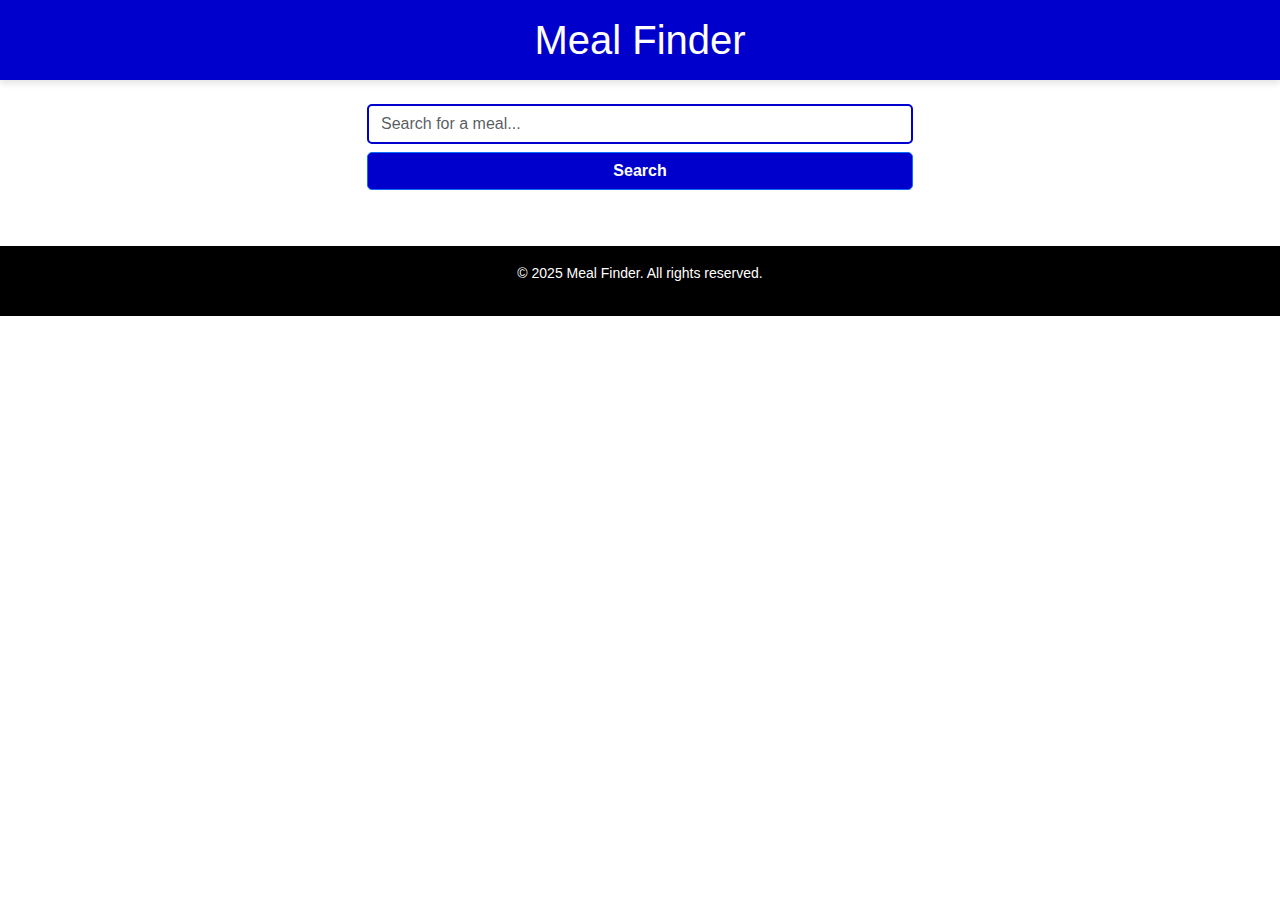
<file: index.html>
<!DOCTYPE html>
<html lang="en">
<head>
  <meta charset="UTF-8">
  <meta name="viewport" content="width=device-width, initial-scale=1.0">
  <title>Meal Finder</title>
  <link href="https://cdn.jsdelivr.net/npm/bootstrap@5.3.3/dist/css/bootstrap.min.css" rel="stylesheet" integrity="sha384-QWTKZyjpPEjISv5WaRU9OFeRpok6YctnYmDr5pNlyT2bRjXh0JMhjY6hW+ALEwIH" crossorigin="anonymous">
  <link rel="stylesheet" href="styles.css">
</head>
<body>
  <!-- Header -->
  <header>
    <h1>Meal Finder</h1>
  </header>

  <!-- Search Bar -->
  <div class="container mt-4">
    <div class="row justify-content-center">
      <div class="col-md-6">
        <input id="search-input" type="text" class="form-control" placeholder="Search for a meal...">
        <button id="search-btn" class="btn btn-primary mt-2 w-100">Search</button>
      </div>
    </div>
  </div>

  <!-- Search Results -->
  <div class="container mt-4" id="results">
    <div class="row" id="meals-container"></div>
    <div class="text-center mt-3">
      <button id="show-all-btn" class="btn btn-secondary" style="display: none;">SHOW ALL</button>
    </div>
  </div>

  <!-- Footer -->
  <footer>
    <p>&copy; 2025 Meal Finder. All rights reserved.</p>
  </footer>
  <script src="https://cdn.jsdelivr.net/npm/bootstrap@5.3.3/dist/js/bootstrap.bundle.min.js" integrity="sha384-YvpcrYf0tY3lHB60NNkmXc5s9fDVZLESaAA55NDzOxhy9GkcIdslK1eN7N6jIeHz" crossorigin="anonymous"></script>
  <script src="script.js"></script>
</body>
</html>
</file>
<file: styles.css>
body {
  font-family: Arial, sans-serif;
  line-height: 1.6;
  background-color: white;
  margin: 0;
  padding: 0;
}

header {
  background-color: mediumblue;
  color: white;
  padding: 16px 0;
  text-align: center;
  box-shadow: 0 4px 6px rgba(0, 0, 0, 0.1);
}

header h1 {
  font-size: 40px;
  margin: 0;
}

footer {
  background-color: black;
  color: white;
  text-align: center;
  padding: 16px 0;
  margin-top: 32px;
}

footer p {
  font-size: 14px;
}

.container .form-control {
  border: 2px solid mediumblue;
  border-radius: 5px;
  font-size: 16px;
}

.container .btn {
  font-size: 16px;
  font-weight: bold;
  background-color: mediumblue;
  border-radius: 5px;
  transition: background-color 0.3s ease;
}

.container .btn:hover {
  background-color: darkblue;
}

#results {
  margin-top: 32px;
}

#meals-container {
  margin-top: 16px;
}

.card {
  box-shadow: 0 4px 6px rgba(0, 0, 0, 0.1);
  transition: transform 0.3s ease, box-shadow 0.3s ease;
}

.card:hover {
  transform: translateY(-5px);
  box-shadow: 0 6px 10px rgba(0, 0, 0, 0.2);
}

.card-title {
  font-size: 20px;
  font-weight: bold;
}

.card-text {
  font-size: 14px;
  color: darkmagenta;
}

#show-all-btn {
  background-color: darkred;
  border-radius: 5px;
  font-size: 16px;
  font-weight: bold;
  transition: background-color 0.3s ease;
}

#show-all-btn:hover {
  background-color: gray;
}
</file>
